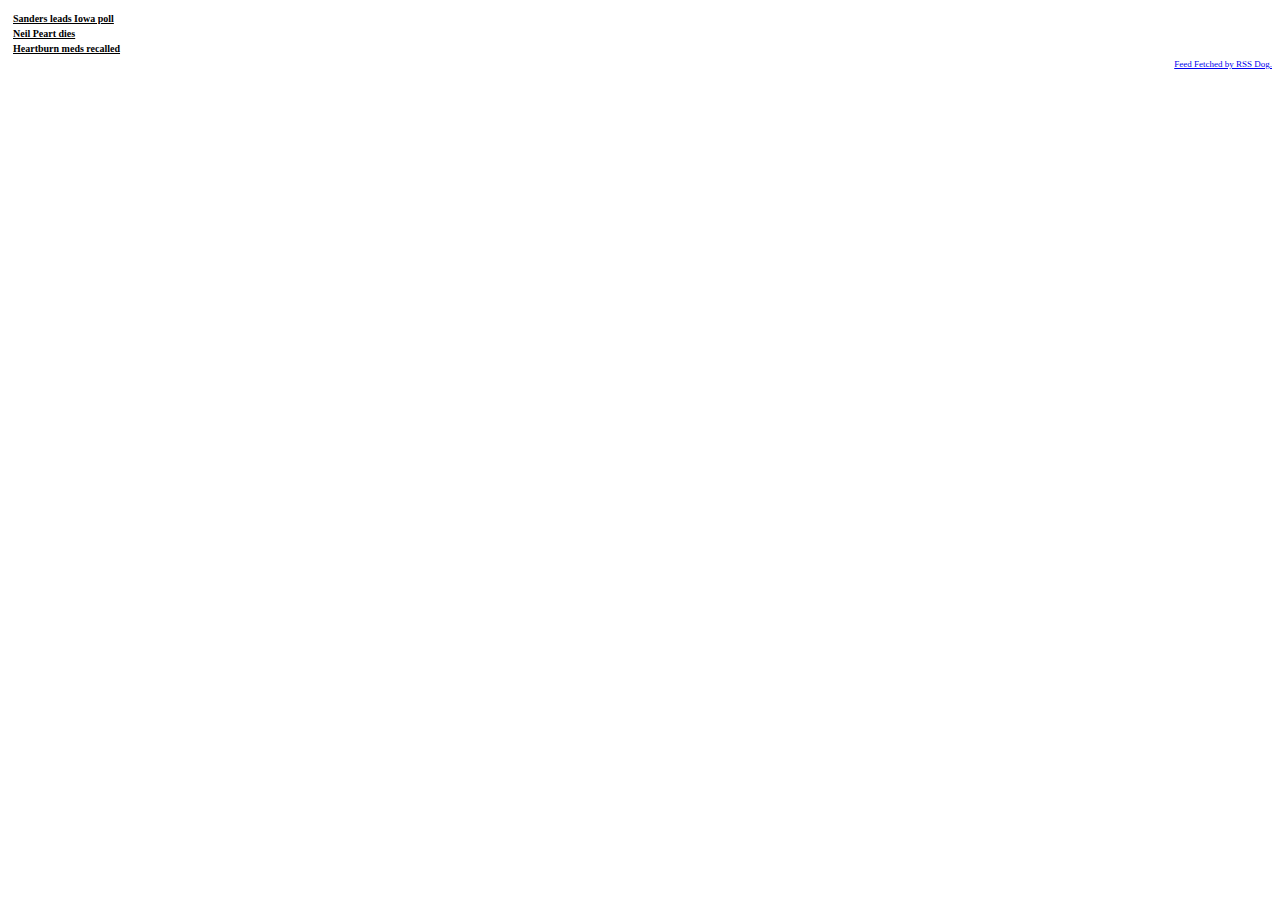
<file: index_files/index.htm>
<!-- Global site tag (gtag.js) - Google Analytics -->
<html><head>
<meta http-equiv="content-type" content="text/html; charset=UTF-8"><script type="text/javascript" async="" src="index_data/analytics.js"></script><script async="" src="index_data/js"></script>
		<script>
  		window.dataLayer = window.dataLayer || [];
  		function gtag(){dataLayer.push(arguments);}
  		gtag('js', new Date());
  		gtag('config', 'UA-128045473-1');
		</script>
		</head><body><table class="rssdog" style="font-size: x-small;overflow:hidden;word-wrap:break-word;border-width:2px; border-style:solid; max-width: 100%; width: 100%; border-color: transparent; "><tbody><tr><td class="rssdog" style="background-color: transparent; color: #000000; "><b><a class="rssdog" href="https://www.msn.com/en-us/news/elections-2020/bernie-sanders-leads-the-iowa-poll-for-the-first-time-just-weeks-before-the-iowa-caucuses/ar-BBYQ0v2?srcref=rss" style="color: #000000;" target="_blank">Sanders leads Iowa poll</a></b></td></tr>
<tr><td class="rssdog" style="background-color: transparent; color: #000000; "><b><a class="rssdog" href="https://www.msn.com/en-us/music/celebrity/neil-peart-rush-drummer-who-set-a-new-standard-for-rock-virtuosity-dead-at-67/ar-BBYQ46G?srcref=rss" style="color: #000000;" target="_blank">Neil Peart dies</a></b></td></tr>
<tr><td class="rssdog" style="background-color: transparent; color: #000000; "><b><a class="rssdog" href="https://www.msn.com/en-us/health/health-news/heartburn-medicine-recalled-ranitidine-mediciations-might-contain-impurity/ar-BBYPXqW?srcref=rss" style="color: #000000;" target="_blank">Heartburn meds recalled</a></b></td></tr>
</tbody></table><div style="float:right;"><a style="font-size:9px" href="https://rssdog.com/">Feed Fetched by RSS Dog.</a>
		</div></body></html>
</file>
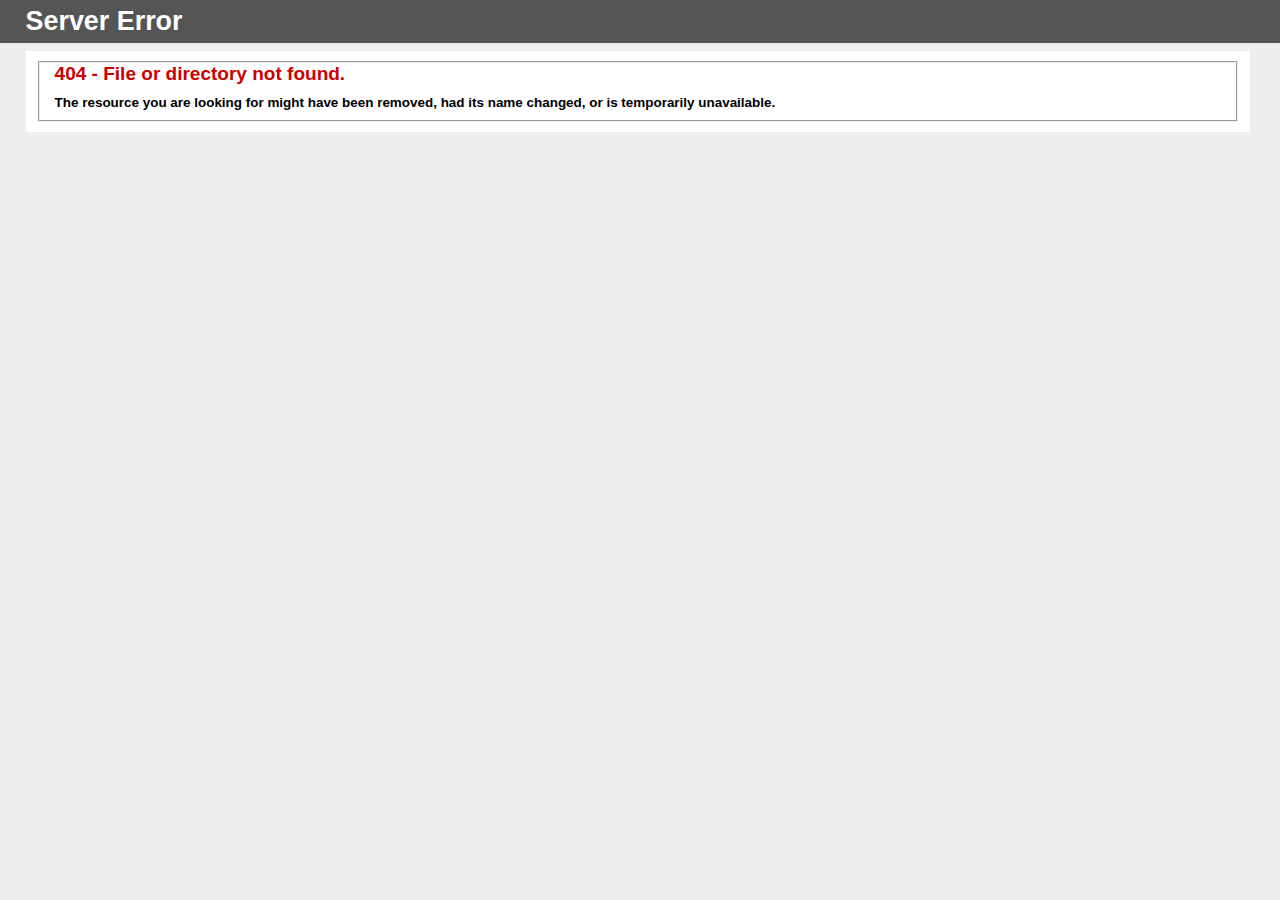
<file: index_files/NS_usmathis0604.htm>
<!DOCTYPE html PUBLIC "-//W3C//DTD XHTML 1.0 Strict//EN" "http://www.w3.org/TR/xhtml1/DTD/xhtml1-strict.dtd">
<html xmlns="http://www.w3.org/1999/xhtml">
<head>
<meta http-equiv="Content-Type" content="text/html; charset=iso-8859-1"/>
<title>404 - File or directory not found.</title>
<style type="text/css">
<!--
body{margin:0;font-size:.7em;font-family:Verdana, Arial, Helvetica, sans-serif;background:#EEEEEE;}
fieldset{padding:0 15px 10px 15px;} 
h1{font-size:2.4em;margin:0;color:#FFF;}
h2{font-size:1.7em;margin:0;color:#CC0000;} 
h3{font-size:1.2em;margin:10px 0 0 0;color:#000000;} 
#header{width:96%;margin:0 0 0 0;padding:6px 2% 6px 2%;font-family:"trebuchet MS", Verdana, sans-serif;color:#FFF;
background-color:#555555;}
#content{margin:0 0 0 2%;position:relative;}
.content-container{background:#FFF;width:96%;margin-top:8px;padding:10px;position:relative;}
-->
</style>
</head>
<body>
<div id="header"><h1>Server Error</h1></div>
<div id="content">
 <div class="content-container"><fieldset>
  <h2>404 - File or directory not found.</h2>
  <h3>The resource you are looking for might have been removed, had its name changed, or is temporarily unavailable.</h3>
 </fieldset></div>
</div>
</body>
</html>
</file>
